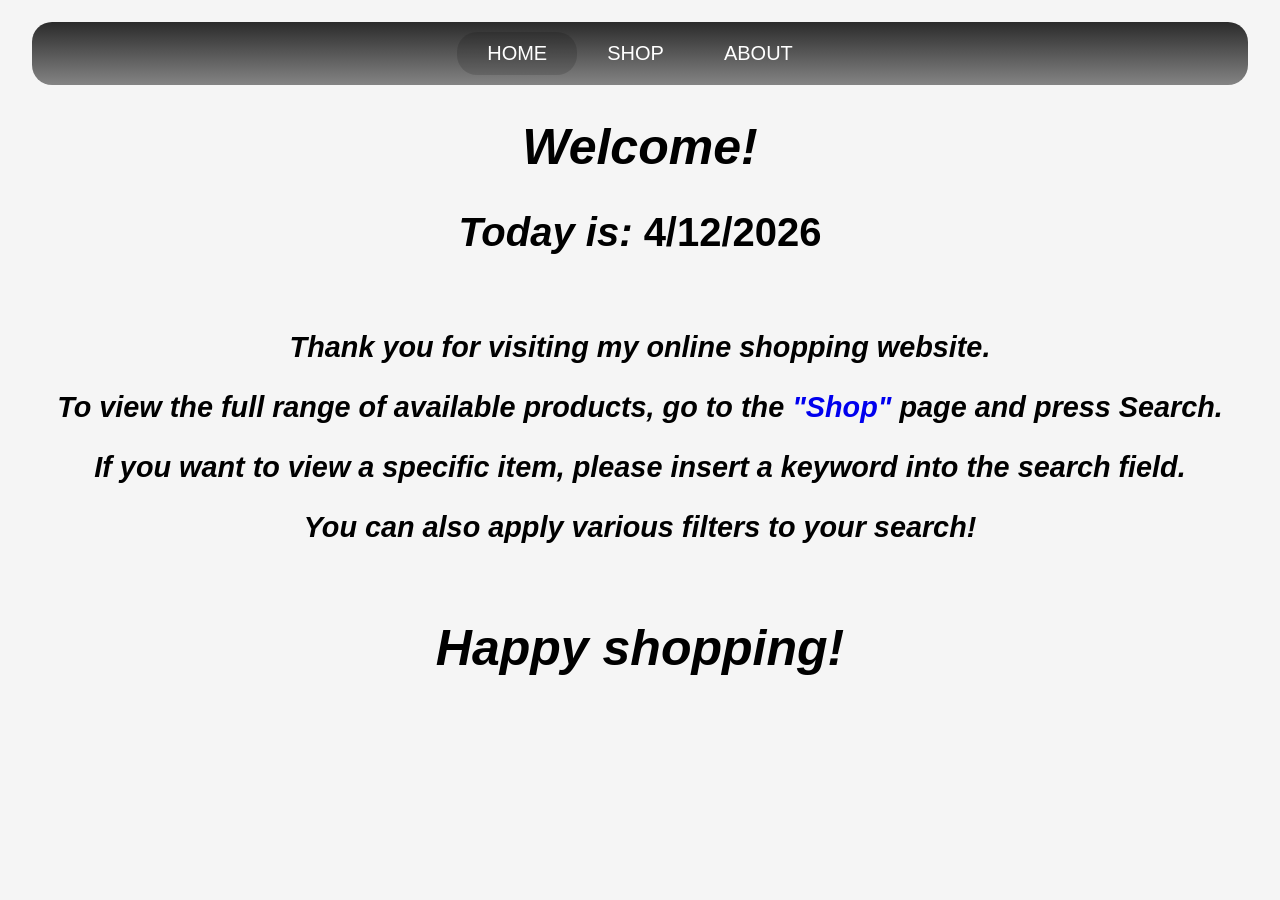
<file: index.html>
<!DOCTYPE html>
<html lang="en">
<head>
    <meta charset="utf-8">
    <title>Shopping Website - Home</title>
    <link rel="stylesheet" href="css/style.css">
</head>

<body>
 <div id="container">

    <nav class="default">
        <ul>
            <li class="flex-container"><a class="nav" id="page-active" href="index.html">Home</a></li>
            <li class="flex-container"><a class="nav" href="shop.html">Shop</a></li>
            <li class="flex-container"><a class="nav" href="about.html">About</a></li>
        </ul>
    </nav>

    <h1 class="larger_h1">
        <i>Welcome!</i>
    </h1>
<script src="js/index_code.js"></script>
    <h2 class="larger_h2" id="date"><i>Today is: <script>displayDate()</script></i></h2>
    <div class="description"><p>Thank you for visiting my online shopping website.<br>
    To view the full range of available products, go to the <a href="shop.html">"Shop"</a> page and press Search.<br>
    If you want to view a specific item, please insert a keyword into the search field.<br>
    You can also apply various filters to your search!</p>

    </div>    
    <h1 class="larger_h1"><i>Happy shopping!</i></h1>
</body>
</html>
</file>
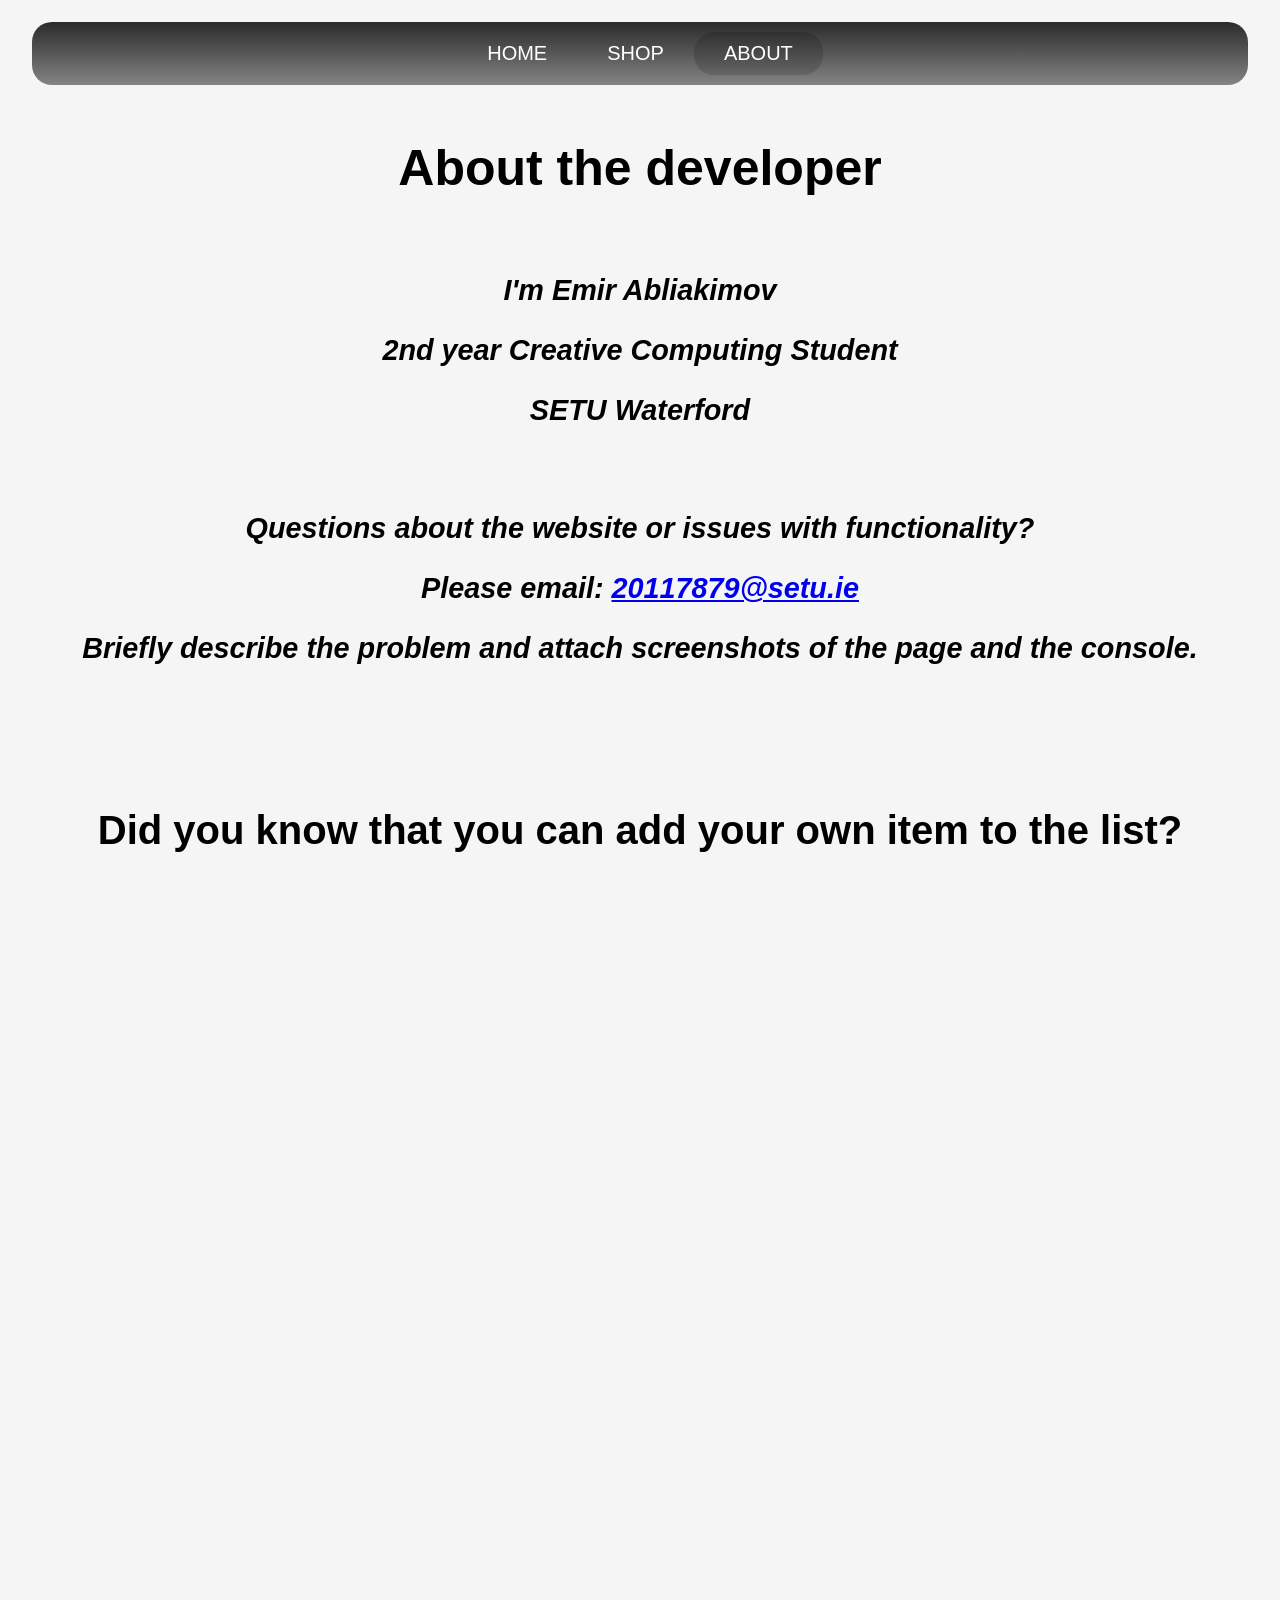
<file: about.html>
<!DOCTYPE html>
<html lang="en">
<head>
    <meta charset="utf-8">
    <title>Shopping Website - About</title>
    <link rel="stylesheet" href="css/style.css">
</head>

<body>
 <div id="container">

    <nav class="default">
        <ul>
            <li class="flex-container"><a class="nav" href="index.html">Home</a></li>
            <li class="flex-container"><a class="nav" href="shop.html">Shop</a></li>
            <li class="flex-container"><a class="nav" id="page-active" href="about.html">About</a></li>
        </ul>
    </nav>
    <div class="description">
        <h1 class="larger_h1">About the developer</h1>
    </div>       
    
    <div class="description">
    <p>I'm Emir Abliakimov<br> 
    2nd year Creative Computing Student<br>
    <i>SETU Waterford</i><br>
    </p>
    </div>

    <div class="description">
    <p>Questions about the website or issues with functionality?<br>
    Please email: <a href="mailto:20117879@setu.ie"><u>20117879@setu.ie</u></a><br>
    Briefly describe the problem and attach screenshots of the page and the console.
    </p>
    </div>
    <div class="description">
        <h2 class="larger_h2"><br>Did you know that you can add your own item to the list?</h1>
    </div>
    <div class="description">
        <p>Use the panel below to enter product details<br>
        We will review your product(s) and contact you within 3 business days.
</p>
    </div>

    
    <div >
        <form class="add_user_item">
      <div class="form-row">
        <label for="product_name">Product name:</label>
        <input type="text" name="product_name" id="product_name" required="" title="Please enter product name">
      </div>

      <div class="form-row">
        <label for="season_options">Season</label>
        <select name="season_select" id="season_select">
                <option value = "summer" selected="">Summer</option>
                <option value = "winter">Winter</option>
        </select>
    </div>

      <div class="form-row">
        <label for="colour">Colour</label>
        <select name="item_colour" id="item_colour">
                <option value = "white" selected="">White ⚪</option>
                <option value = "black">Black ⚫</option>
                <option value = "brown">Brown 🟤</option>
                <option value = "red">Red 🔴</option>
                <option value = "green">Green 🟢</option>
                <option value = "yellow">Yellow 🟡</option>
                <option value = "blue">Blue 🔵</option>
                <option value = "orange">Orange 🟠</option>
                <option value = "purple">Purple 🟣</option>
        </select>
      </div>

      <div class="form-row">
        <label for="item_price">Price &#8364</label>
        <input type="number" name="item_price" min="1" max="999" id="item_price" required="" title="Please enter price in euro">
      </div>

      <div class="form-row">
        <label for="item_discount">Discount %</label>
        <input type="number" name="item_discount" id="item_discount" max="99" title="Leave this field blank if no discount" placeholder="%" value="0">
      </div>

      <div class="form-row">
	    <label for="file">Choose image to upload</label>
        <input type="file" id="file" name="file" required="" onerror="image_error()">
     </div>

      <button type="submit" id="add_item">
        Add a New Item
      </button>
      <button type="reset" id="reset_items">
        Cancel
      </button>
    </form>
    </div>


    <div class="description"><p>Expected design</p>
    </div>
     <div class="cards">
    <script src="js/about_code.js"></script>
    </div>
    <div class="submit_items">
    <button type="submit" id="submit_items_button" onclick="submitItems()">
        Submit your Items
    </button>
    </div>
</body>
</html>
</file>
<file: css/style.css>
html, body {
 margin:0;
 padding:0;
 width:100%;
 height:100%;
 overflow-x: hidden;
 overflow-y: visible;
 background-color: whitesmoke;
}

#container {
  margin: 0 auto;
  padding: 0.1em 2em;
}

h1 {
font-family: 'Segoe UI', Tahoma, Geneva, Verdana, sans-serif;
 font-size: xx-large;
 text-align: center;
 padding: 2em;
}

.larger_h1 {
  font-size: 50px;
  padding: 0em !important;
}

.larger_h2 {
  font-size: 40px;
}

.description  {
  display: flex;
  justify-content: center;
  text-align: center;
  font-size: x-large;
  line-height: 2.5em;
}

/* Nav Bar */

#page-active {
 background:rgba(0, 0, 0, 0.15)
}

nav {
  border-radius: 20px;
}

nav ul { 
 font-family: Verdana, Geneva, Tahoma, sans-serif;
 font-size: 20px;
 text-transform: uppercase;
 display: flex;
 justify-content: flex-end;
 list-style: none;
 padding: 0.5em 1em;
 border-radius: 20px;
}

.flex-item {
 display: flex;
 justify-content:space-evenly;
 align-items: center;
}


/*Season Styles*/

.default {
 background: linear-gradient(to bottom, #2b2b2b, #2b2b2b8f);
}

.winter { 
  background: linear-gradient(to bottom, #10bef3, #10bef38f);

}

.summer {
 background: linear-gradient(to bottom, #ffe600, #ffe600ab);
 color: black;
}


/* Search bar */

div #search_bar {
  display: flex;
  background-color: #d0d0d0;
  padding: 5%;
  margin: 2em 11em 2em 11em;
  align-content: center;
  border-radius: 20px;
  position: relative;
}

.input_field {
  position: absolute;
  top: 1em;
  left: 2em;
}

#search {
  padding: 1em 0em 1em 1em;
  width: 37em;
  border-radius: 10px;
  font-family: 'Segoe UI', Tahoma, Geneva, Verdana, sans-serif;
  font-weight: 600;
  background-color: whitesmoke;
}


.max_price {
  position: absolute;
  top: 1em;
  right: 19em
}

#price_limit {
  padding: 1em 6em 1em 1.5em;
  border-radius: 10px;
  font-family: 'Segoe UI', Tahoma, Geneva, Verdana, sans-serif;
  font-weight: 600;
  background-color: whitesmoke;
}

.search_all_checkbox {
  position: absolute;
  top: 5em;
  left: 3em;
  background-color: whitesmoke;
  border-radius: 10px;
  padding: 0.7em 2em 0.7em 0.5em;
}

label {
  font-family: 'Segoe UI', Tahoma, Geneva, Verdana, sans-serif;
  color: black;
  font-weight: 600;
  cursor: pointer;
}

.colour_dropdown {
  position: absolute;
  top: 5em;
  left: 22em;
}

#colour_options {
  padding: 1em 5em 1em 1em;
  border-radius: 10px;
  font-family: 'Segoe UI', Tahoma, Geneva, Verdana, sans-serif;
  font-weight: 600;
  background-color: whitesmoke;
}

#search_button {
  position: absolute;
  top: 0.9em;
  right: 2em;
  font-family: 'Segoe UI', Tahoma, Geneva, Verdana, sans-serif;
  font-weight: 600;
  font-size: large;
  padding: 0.6em 4.5em;
  border-radius: 10px;
}

#search_button:hover, #cancel_button:hover, .search_all_checkbox:hover,
#colour_options:hover, #price_limit:hover{
  background-color: white !important;
  cursor: pointer;
}

#cancel_button {
  position: absolute;
  top: 4.4em;
  right: 2em;
  font-family: 'Segoe UI', Tahoma, Geneva, Verdana, sans-serif;
  font-size: large;
  font-weight: 600;
  padding: 0.6em 4.5em;
  border-radius: 10px;
}


/* Season Buttons */

#summer_button {
  position: absolute;
  top: 5.95em;
  right: 30.5em;
  font-family: 'Segoe UI', Tahoma, Geneva, Verdana, sans-serif;
  font-weight: 700;
  padding: 1em 1.5em;
  border-radius: 10px;
  opacity: 0.7;
  color:black
}

.summer_enabled {
  opacity: 1 !important;
  border: solid 2px white; 
  box-shadow: 0px 0px 10px 0px yellow;
  color:black
}

#winter_button {
  position: absolute;
  top: 5.95em;
  right: 22.5em;
  font-family: 'Segoe UI', Tahoma, Geneva, Verdana, sans-serif;
  font-weight: 700;
  padding: 1em 1.5em;
  border-radius: 10px;
  opacity: 0.7;
  color: white;
}

.winter_enabled {
  opacity: 1 !important;
  border: solid 2px white; 
  box-shadow: 0px 0px 10px 0px yellow;
  color: white;
}

.winter_background {
  background-color: #006ace1a !important;
}

.summer_background {
  background-color:#e8ff5f47 !important;
}

#summer_button:hover, #winter_button:hover{
  opacity: 1;
}



/* Links style */

a {
  text-decoration: none;
}

a.nav {
 color: #ffffff;
 text-decoration: none;
 background:rgba(0,0,0,0);
 padding:0.5em 1.5em;
 border-radius: 20px;
 display: inline-block;
 margin-right: 5%;
}

a.nav:hover{
 background:rgba(0,0,0,0.15);
 font-size: 22px;
 padding: 0.35em 1em;
}

a.nav:active {
  background: rgba(150, 150, 150, 0.356);
  color: white
}


/* Card Style */

.cards {
  display: flex;
  flex-wrap: wrap;
  justify-content:space-between;
  
}

.card {
  flex: 0 0 45%;
  position: relative;
  margin: 20px 0 25px;
  padding: 20px 20px 10px;
  background-color: whitesmoke !important;
  box-shadow: 2px 2px 6px 0px rgba(0, 0, 0, 0.3);
}


h2 {
 font-family: 'Segoe UI', Tahoma, Geneva, Verdana, sans-serif;
 font-size: x-large;
 text-align: center;
}

p {
  font-family:'Gill Sans', 'Gill Sans MT', Calibri, 'Trebuchet MS', sans-serif;
  font-size: larger;
  font-weight: 600;
  font-style: italic;
}

div .info {
  /*padding: 0 20px 10px;*/
  position: absolute;
  top: -0.3em;
  left: 17.5em;
  right: 0.8em;
}  

div .season {
  position: absolute;
  top: 4em; 
  left: 0.5em;
}

div .colour {
  position: absolute;
  top: 4em;
  right: 1em;
}

div .sizes_options {
  font-family: 'Segoe UI', Tahoma, Geneva, Verdana, sans-serif;
  font-size: 20px;
  font-weight: 500;
  font-style: italic;
  position: absolute;
  top: 6em;
  left: 0.25em;
  display: flex;
  justify-content: space-evenly;
}

div .price { 
  font-size: 25px;
  position: absolute;
  bottom: -8em;
  left: 0.5em;
}

div .price .price_border {
  border-radius: 20px;
  border-style: outset;
  background-color: #00ff73d0;
  padding: 0.2em !important;
}

div .price .price_border:hover {
  transform: scale(1.05);
}

div .quantity {
  position: absolute;
  bottom: -9.5em;
  left: 9.5em;
}

.items_number {
  width: 3em
}

div .add_to_cart {
  position: absolute;
  bottom: -10.4em;
  right: 1em;
}

div .cart_button {
  border: solid #2b2b2b 2px;  
  border-radius: 15px;
  font-size: larger;
  padding: 10px;
  text-align: center;
  color: white;
  background-color: #2b2b2b;
  cursor: pointer;
}



div .add_cart_button:hover {
  background-color: #111111;
  border-style: outset;
}

#discount {
  position: absolute;
  bottom: -1.3em;
  left: 1em;
  rotate: 11deg;
  color: rgb(23, 165, 11);
}

.hidden {
  display: none;
}

.flex-container {
  display: flex;
  flex-direction: row;
}

img.product{
 padding: 10px;
 background-color: rgba(160, 160, 160, 0.25);
}

img.product:hover {
  scale: 1.01;
}

@media screen and (max-width: 1300px) {
  .cards {
    justify-content: center;
  }
  .card {
    flex: 0 0 75%
  }
  nav ul {
    justify-content: center;
  }
  div .sizes_options {
    display: block;
  }

  div .price {
   display: block;
  }
}


/* Colours */
.colour_border {  
  border-radius: 20px;
  padding: 8px;
}

#white {
  background-color: rgb(195, 195, 195);
}

#black {
  background-color: rgb(50, 50, 50);
  color: white;
}

#brown {
  background-color: rgb(185, 122, 87);
  color: white
}

#pink {
  background-color: rgb(255, 174, 201);
}

#red {
  background-color: rgb(237, 28, 36);
  color: white;
}

#green {
  background-color: rgb(34, 177, 76);
  color: white;
}

#orange {
  background-color: rgb(255, 127, 39);
}

#yellow {
  background-color: rgb(255, 242, 0);
}

#blue {
  background-color: rgb(112, 146, 190);
  color: white;
}

#purple {
  background-color: rgb(163, 73, 164);
  color: white;
}


/*Cart*/
.cart_icon {  
  position: fixed;
  background-color: #00ff73d0;
  bottom: 2em;
  right: 3em;
  padding: 1em;
  border-radius: 30px;
  cursor: pointer;
}

#cart_box {
  position: fixed;
  bottom: 6.5em;
  right: 4em;
  padding: 5em 9em;
  background-color: #00af4fbf;
  border-radius: 20px;
}

#cart_number {
  position: absolute; 
  top: 1em;
  left: 0.6em;
  background-color: #f8f8f8;
  padding: 0.6em 1em;
  border-radius: 10px;
}

#cart_text {
  font-family: 'Segoe UI', Tahoma, Geneva, Verdana, sans-serif;
  font-weight: 600;
}

#item_counter {
  font-family: 'Segoe UI', Tahoma, Geneva, Verdana, sans-serif;
  font-weight: 600;
  position: absolute;
  top: -0.6em;
  left: -0.6em;
  background-color:  rgba(237, 28, 35, 0.8);
  padding: 0.5em 0.6em;
  border-radius: 30px;
}

#remove_item {
  position: absolute;
  bottom: 2.5em;
  left: 0.5em;
  border: solid #2b2b2b 2px;  
  border-radius: 15px;
  font-size: larger;
  padding: 8px;
  text-align: center;
  color: white;
  background-color: #2b2b2b;
  cursor: pointer;
}

#reset_cart {
  position: absolute;
  bottom: 2.5em;
  right: 0.5em;
  border: solid #2b2b2b 2px;  
  border-radius: 15px;
  font-size: larger;
  padding: 8px;
  text-align: center;
  color: white;
  background-color: #2b2b2b;
  cursor: pointer;
}

#counter_text {
  color: white
}


/* About page */

.add_user_item {
  display: flex;
  justify-content: center;
  background-color: #cdcfd1ef;
  padding: 1em;
  border-radius: 30px;
}

.form-row {
  padding: 0.7em 0.5em;
}

#add_item {
  border: solid #2b2b2b 2px;  
  border-radius: 15px;
  font-size: larger;
  padding: 8px;
  text-align: center;
  color: white;
  background-color: #2b2b2b;
  cursor: pointer;
  margin: 1em
}

#reset_items {
  border: solid #2b2b2b 2px;  
  border-radius: 15px;
  font-size: larger;
  padding: 8px;
  text-align: center;
  color: white;
  background-color: #2b2b2b;
  cursor: pointer;
  margin: 1em;
}

#season_select, #item_colour {
  padding: 1em 1em 1em 1.5em;
  border-radius: 10px;
  font-family: 'Segoe UI', Tahoma, Geneva, Verdana, sans-serif;
  font-weight: 600;
  background-color: whitesmoke;
  cursor: pointer;
}

#product_name {
  padding: 1em;
  width: 20em;
  border-radius: 10px;
  font-family: 'Segoe UI', Tahoma, Geneva, Verdana, sans-serif;
  font-weight: 600;
  background-color: whitesmoke;
}

#item_price, #item_discount {
  padding: 1em;
  width: 5em;
  border-radius: 10px;
  font-family: 'Segoe UI', Tahoma, Geneva, Verdana, sans-serif;
  font-weight: 600;
  background-color: whitesmoke;
}

.remove_user_item { 
  position: absolute;
  top: 1.2em;
  right: 0em;  
  opacity: 0.7;
  border: solid #2b2b2b 2px;  
  border-radius: 15px;
  font-size: larger;
  padding: 5px;
  text-align: center;
  color: white;
  background-color: #2b2b2b;
  cursor: pointer;
}

.remove_user_item:hover {
  opacity: 1;
}

.submit_items {
  display: flex;
  justify-content: center;

}

#submit_items_button {
  border: solid #2b2b2b 2px;  
  border-radius: 15px;
  font-size: larger;
  padding: 8px;
  text-align: center;
  color: white;
  background-color: #2b2b2b;
  cursor: pointer;
  margin: 1em;
}
/* End */
</file>
